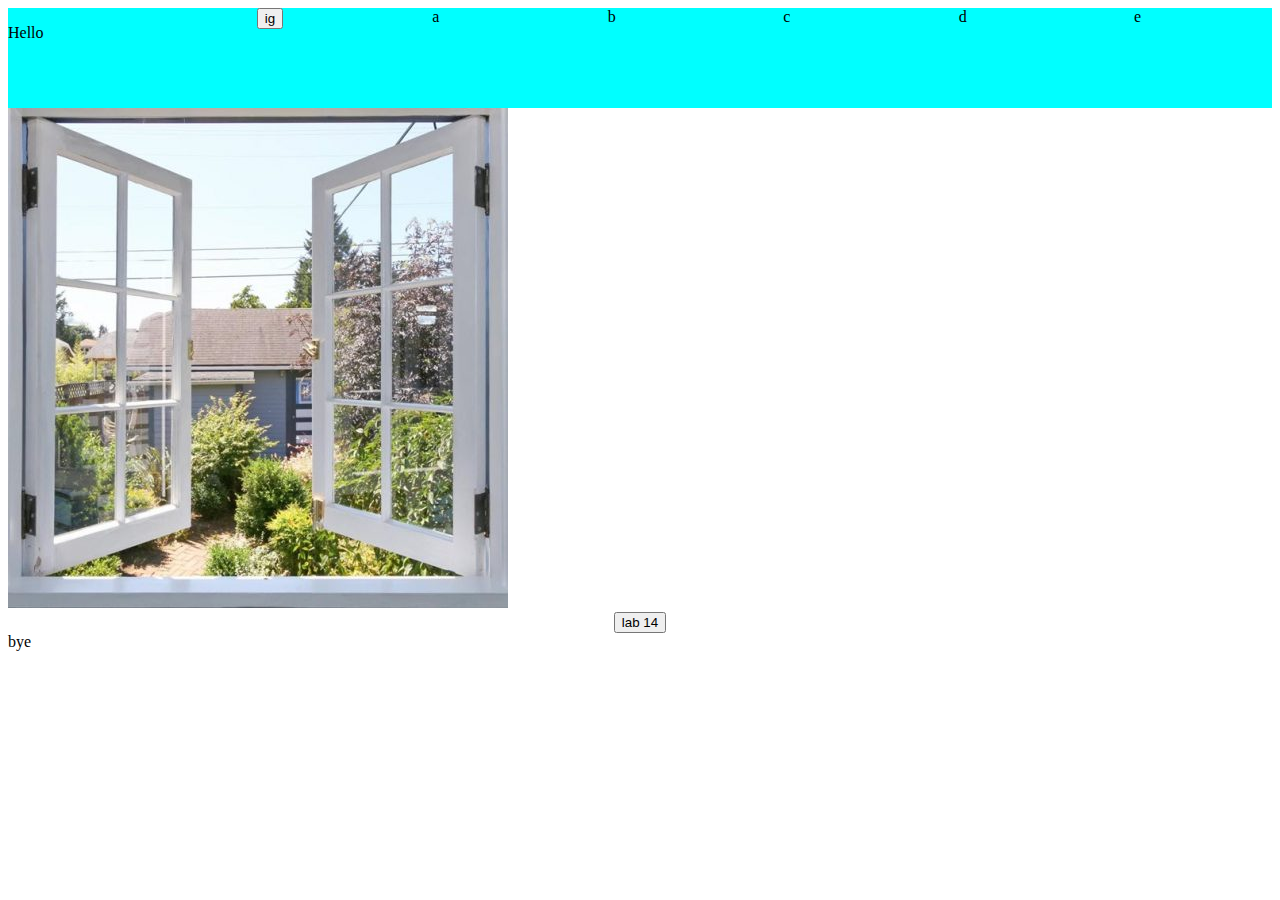
<file: index.html>
<!DOCTYPE html>
<html lang="en">
<head>
    <meta charset="UTF-8">
    <meta name="viewport" content="width=device-width, initial-scale=1.0">
    <title>web ari wa</title>
    <link rel="stylesheet" href="style.css">
</head>
<body>
    <nav class="navbar">
        <p>Hello</p>
        <div class="grid"></div>
        <div class="grid">
            <a href="https://www.instagram.com/aflluke/">
                <button>ig</button>
            </a>
        </div>
        <div class="grid">a</div>
        <div class="grid">b</div>
        <div class="grid">c</div>
        <div class="grid">d</div>
        <div class="grid">e</div>
    </nav>
    <img src="best-window-types-500x500.jpeg">
    <center>
        <a href="lab14.html"><button>lab 14</button></a>
    </center>
    <footer>
        bye
    </footer>
</body>
</html>
</file>
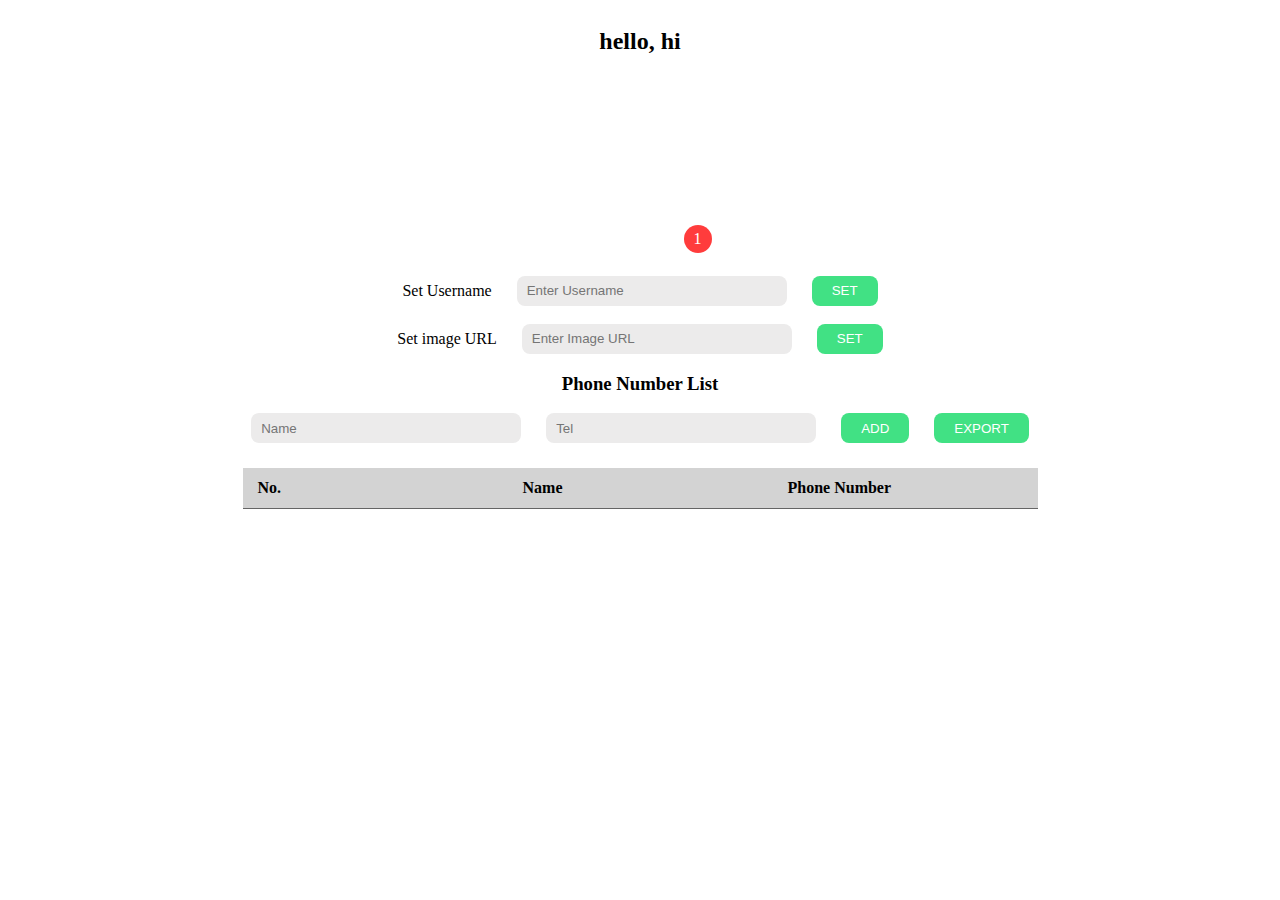
<file: lab14.html>
<!DOCTYPE html>
<html lang="en">
<head>
    <meta charset="UTF-8">
    <meta name="viewport" content="width=device-width, initial-scale=1.0">
    <title>Document</title>
    <link rel="stylesheet" href="lab14.css">
</head>
<body>
    <div class="container">
        <h2 id="my-username">hello, hi</h2>

        <div class="profile" id="my-img-url">
            <div class="notify"><p>1</p></div>
        </div>

        <br>
        <div>
            <label for="">Set Username</label><input class="input" type="text" id="username" placeholder="Enter Username"><button class="set-button" onclick="display()">SET</button>
        </div>
        <br>
        <div>
            <label for="">Set image URL</label><input class="input" type="text" id="img-url" placeholder="Enter Image URL"><button class="set-button" onclick="setImage()">SET</button>
        </div>
        <h3>Phone Number List</h3>
        <div class="tel-input-container">
            <input type="text" placeholder="Name" class="input" id="phone-list-name">
            <input type="tel" placeholder="Tel" class="input" id="phone-list-tel">
            <button class="set-button" id="add-btn" onclick="updateRow()">ADD</button>
            <button class="set-button" id="export" >EXPORT</button>
        </div>
        <table class="tel-table" id="table">
            <tr>
                <th>No.</th>
                <th>Name</th>
                <th>Phone Number</th>
            </tr>
        </table>
    </div>

    <script>
        let count = 0;
        var phonenumber = [];
        const addBtn = document.getElementById("add-btn");
        const saveButton = document.getElementById("export");
        console.log(saveButton.value)

        function display(){
            document.getElementById("my-username").innerHTML = document.getElementById("username").value + "'s Phone Book"
            document.getElementById("username").value = "";
        };
        function setImage(){
            document.getElementById("my-img-url").style.backgroundImage = "url(" + document.getElementById("img-url").value + ")";
            document.getElementById("img-url").value = "";
        };
        function updateRow(){
            count += 1;
            const row = document.createElement("tr");
            const cellNo = document.createElement("td");
            const cellName = document.createElement("td");
            const cellTel = document.createElement("td");
            cellNo.textContent = count;
            cellName.textContent = document.getElementById("phone-list-name").value;
            cellTel.textContent = document.getElementById("phone-list-tel").value;
            row.appendChild(cellNo);
            row.appendChild(cellName);
            row.appendChild(cellTel);
            const table = document.getElementById("table");
            table.appendChild(row);

            let arr = [];
            arr.push(count);
            arr.push(document.getElementById("phone-list-name").value);
            arr.push(document.getElementById("phone-list-tel").value);
            phonenumber.push(arr);
            console.log(phonenumber);

            document.getElementById("phone-list-name").value = "";
            document.getElementById("phone-list-tel").value = "";
        };

    saveButton.addEventListener("click", () => {
        const csvContent = phonenumber.map(row => row.join(",")).join("\n");
        const blob = new Blob([csvContent], { type: "text/csv;charset=utf-8;" });
        const link = document.createElement("a");
        const url = URL.createObjectURL(blob);
        link.setAttribute("href", url);
        link.setAttribute("download", "data.csv");
        link.style.visibility = "hidden";
        document.body.appendChild(link);
        link.click();
        document.body.removeChild(link);
    });
    
    </script>
</body>
</html>
</file>
<file: style.css>
.grid {
    padding: auto;
    margin: auto;
    border: 10px;
    width: 100px;
    height: 100px;
}
.navbar {
    margin: 0%;
    background-color: aqua;
    display: flex;
    grid-template-columns: auto;
}
</file>
<file: lab14.css>
.navbar{
    display: flex;
    flex-direction: row;
    justify-content: space-between;
    background-color: paleturquoise;
    padding: 1em 1.5em;
    margin: 0;
}
.nav-item-container{
    display: flex;
    column-gap: 25px;
}
.container{
    display: flex;
    flex-direction: column;
    align-items: center;
}
.profile{
    width: 183px;
    height: 183px;
    background-image: url(https://th.bing.com/th/id/OIP.QFI7nc89PszQkDpAz7d__QHaE8?w=294&h=196&c=7&r=0&o=5&pid=1.7);
    background-size: cover;
    background-position: center;
    border-radius: 50%;
    position: relative;
}
.notify{
    width: 28px;
    height: 28px;
    background-color: rgb(255, 60, 60);
    display: flex;
    justify-content: center;
    align-items: center;
    border-radius: 50%;
    position: absolute;
    bottom: 5px;
    right: 20px;
}
.notify p{
    color: white;
}
.input{
    border: none;
    margin: 0 25px;
    width: 250px;
    height: 30px;
    border-radius: 8px;
    padding: 0 10px;
    background-color: rgb(236, 235, 235);
}
.set-button{
    border: none;
    background-color: rgb(65, 225, 132);
    color: white;
    height: 30px;
    border-radius: 8px;
    padding: 0 1.5em;
}
.tel-input-container{
    display: flex;
    gap: 25px;
}
.tel-input-container input{
    margin: 0;
}
.tel-table {
    margin-top: 25px;
    border-spacing: 0;
}
.tel-table th {
    font-size: medium;
    width: 250px;
    height: 40px;
    color: rgb(0, 0, 0);
    background-color: lightgrey;
    border-bottom: 1px solid rgb(101, 101, 101);
    padding: 0;
    padding-left: 15px;
    text-align: left;
}
.tel-table td {
    font-size: medium;
    box-sizing: border-box;
    width: 250px;
    height: 40px;
    color: rgb(101, 101, 101);
    background-color: white;
    padding: 0 15px;
    border-bottom: 1px solid lightgray;
}
</file>
